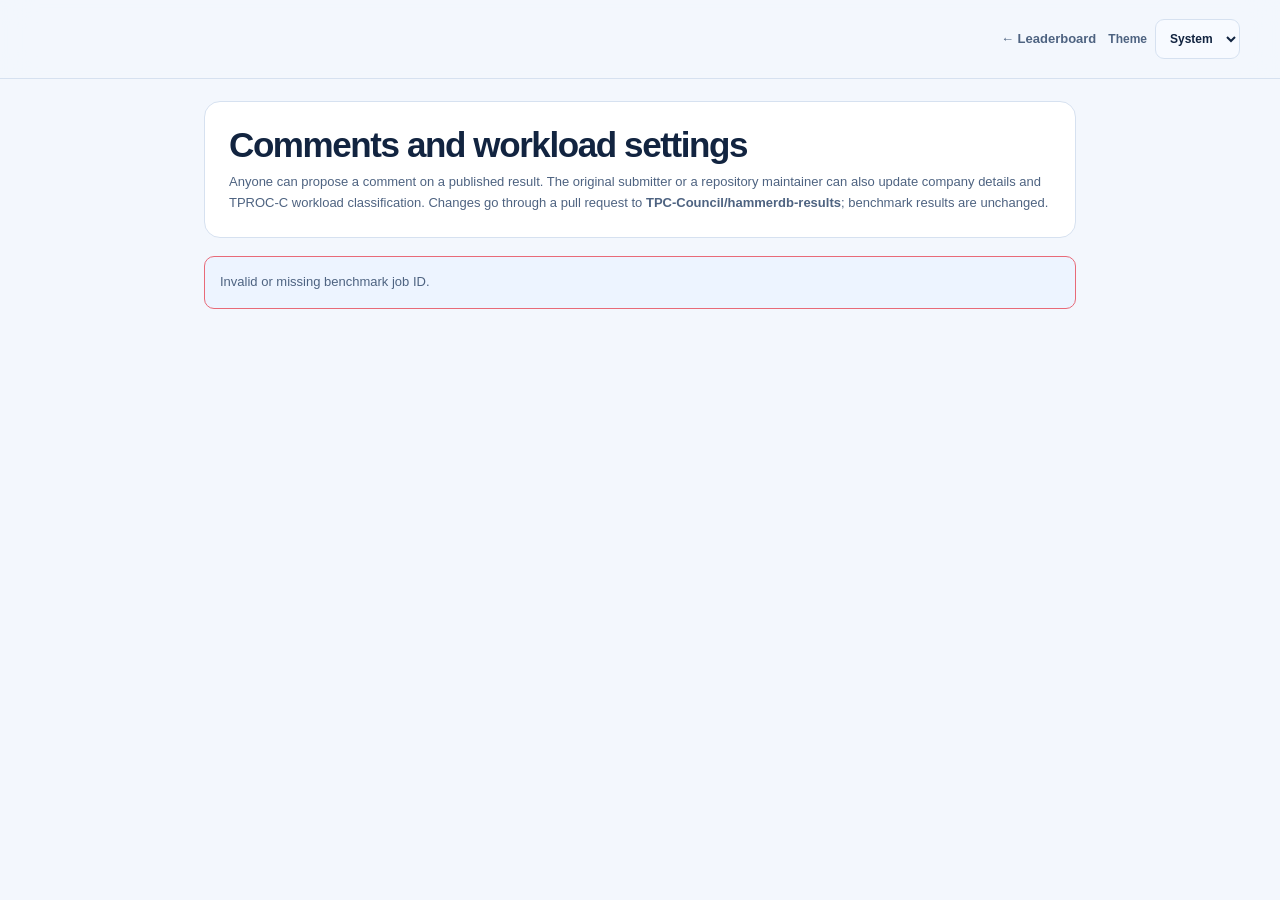
<file: site/annotate.html>
<!doctype html>
<html lang="en">
<head>
  <meta charset="utf-8">
  <meta name="viewport" content="width=device-width,initial-scale=1">
  <meta name="color-scheme" content="light dark">
  <title>Add comments · HammerDB Benchmark Leaderboard</title>
  <script>
    (() => {
      let preference="system";
      try { preference=localStorage.getItem("hammerdb-results-theme")||"system"; } catch(e){}
      const dark=window.matchMedia&&window.matchMedia("(prefers-color-scheme: dark)").matches;
      document.documentElement.dataset.theme = preference==="dark"||preference==="light"
        ? preference : dark?"dark":"light";
    })();
  </script>
  <script src="repository-context.js"></script>
  <script src="repository.js"></script>
  <link rel="stylesheet" href="leaderboard.css">
  <style>
    .annotate-page{max-width:920px;padding:22px 24px 60px;margin:auto}
    .annotate-header,.annotate-card{background:var(--surface);border:1px solid var(--border);border-radius:16px;padding:24px;margin:0 0 18px}
    .annotate-header h1{font-size:clamp(26px,3.5vw,35px);letter-spacing:-.04em;margin:0 0 8px}
    .annotate-header p,.annotate-help{color:var(--muted);font-size:13px;line-height:1.6;margin:0}
    .annotate-card h2{font-size:20px;letter-spacing:-.02em;margin:0 0 8px}
    .annotate-meta{display:grid;grid-template-columns:1fr 1fr;gap:12px;margin-top:16px}
    .annotate-meta>div{background:var(--surface-soft);border:1px solid var(--border);border-radius:10px;padding:13px}
    .annotate-meta span{display:block;font-size:10px;color:var(--muted);font-weight:850;letter-spacing:.08em}
    .annotate-meta strong{display:block;word-break:break-word;margin-top:4px}
    .annotate-fields{display:grid;grid-template-columns:1fr 1fr;gap:14px;margin-top:18px}
    .annotate-field{display:flex;flex-direction:column;gap:7px;margin-bottom:13px}
    .annotate-field label{font-weight:780;font-size:13px}
    .annotate-field input,.annotate-field textarea{background:var(--surface-soft);border:1px solid var(--border);border-radius:9px;padding:11px;color:var(--text);width:100%;font:inherit;min-height:45px}
    .annotate-field textarea{min-height:105px;resize:vertical}
    .annotate-field .help{font-size:12px;color:var(--muted)}
    .previous-note{white-space:pre-wrap;overflow-wrap:anywhere;border-left:3px solid var(--accent);padding:10px 12px;background:var(--surface-soft);border-radius:0 9px 9px 0;font-size:13px;margin:10px 0}
    .annotate-submit{display:flex;gap:12px;flex-wrap:wrap;margin-top:14px}
    .annotate-submit button{cursor:pointer;border-radius:10px;padding:12px 17px;font-weight:850}
    .annotate-submit button:first-child{background:linear-gradient(100deg,#457fea,#8052d3);color:#fff;border:0}
    .annotate-submit button:last-child{background:var(--surface-soft);color:var(--text);border:1px solid var(--border)}
    .annotate-status{color:var(--muted);font-size:13px;padding:15px;border:1px solid var(--border);border-radius:10px;background:var(--surface-soft);margin:14px 0}
    .annotate-status.error{border-color:#e86a78}
    .annotate-status.success{border-color:#25ad80}
    .annotate-preview{margin-top:16px}
    .annotate-preview summary{font-size:13px;font-weight:800;cursor:pointer;color:var(--accent)}
    .annotate-preview pre{font-size:12px;overflow:auto;max-height:300px;padding:14px;border-radius:8px;background:var(--surface-soft);white-space:pre-wrap;overflow-wrap:anywhere}
    .annotate-permission{display:inline-block;font-size:11px;font-weight:700;color:var(--muted);vertical-align:middle;margin-left:9px}
    .annotate-current{font-size:13px;background:var(--surface-soft);padding:10px 12px;margin:16px 0;border-radius:9px;border:1px solid var(--border)}
    .workload-choices{border:1px solid var(--border);border-radius:11px;padding:13px;display:flex;gap:9px;flex-wrap:wrap;margin:0 0 20px}
    .workload-choices legend{font-size:12px;color:var(--muted);font-weight:780;padding:0 6px}
    .workload-choices label{display:flex;align-items:center;gap:7px;border:1px solid var(--border);border-radius:9px;padding:9px 12px;cursor:pointer;font-size:13px;background:var(--surface-soft);font-weight:780}
    .workload-choices label:has(input:checked){border-color:var(--accent);background:color-mix(in srgb,var(--surface) 83%,var(--accent))}
    .workload-choices input{accent-color:var(--accent)}
    .annotate-field select{background:var(--surface-soft);border:1px solid var(--border);border-radius:9px;padding:11px;color:var(--text);min-height:45px}
    .annotate-link{font-size:13px;font-weight:800}
    #form-container[hidden],.annotate-status[hidden]{display:none!important}
    .annotate-optional>summary{cursor:pointer;font-size:16px;font-weight:800;line-height:1.5}
    .annotate-extra-section{margin-top:18px;padding-top:15px;border-top:1px solid var(--border)}
    .annotate-field [aria-invalid="true"]{border-color:#e86a78;outline:2px solid #e86a7833}
    #action-status{margin-top:14px}
    @media(max-width:660px){.annotate-meta,.annotate-fields{grid-template-columns:1fr}.annotate-page{padding-inline:14px}.annotate-header,.annotate-card{padding:18px}}
  </style>
</head>
<body>
<header class="topbar"><div class="topbar-inner"><div class="topbar-actions">
  <a class="nav-link" href="index.html">← Leaderboard</a>
  <label class="theme-control" for="theme-select"><span>Theme</span>
    <select id="theme-select" class="theme-select" aria-label="Colour theme">
      <option value="system">System</option><option value="light">Light</option><option value="dark">Dark</option>
    </select>
  </label>
</div></div></header>
<main class="annotate-page">
  <section class="annotate-header">
    <h1>Comments and workload settings</h1>
    <p>Anyone can propose a comment on a published result. The original submitter or a repository maintainer
      can also update company details and TPROC-C workload classification. Changes go through a pull request
      to <strong data-repository-name>the hosting repository</strong>; benchmark results are unchanged.</p>
  </section>
  <div id="annotate-status" class="annotate-status" role="status" aria-live="polite">Loading published result…</div>
  <div id="form-container" hidden>
    <section class="annotate-card">
      <h2>Original submission</h2>
      <div class="annotate-meta">
        <div><span>RESULT</span><strong id="result-label"></strong></div>
        <div><span>ORIGINAL GITHUB SUBMITTER</span><strong id="result-submitter"></strong></div>
      </div>
      <p class="annotate-help" style="margin-top:13px">Comments are attributed to their GitHub author. Company and workload changes require the original submitter or a maintainer with write access; PR validation checks permissions.</p>
      <div id="prior-notes" hidden>
        <h3 style="font-size:14px;margin:18px 0 4px">Existing comments</h3>
        <div id="prior-comments"></div>
      </div>
      <div id="pr-notes" hidden>
        <h3 style="font-size:14px;margin:18px 0 4px">Original pull request description</h3>
        <p class="previous-note" id="original-pr-description"></p>
      </div>
    </section>
    <section class="annotate-card">
      <h2>Add a comment</h2>
      <p class="annotate-help">To add a comment, enter your GitHub username and the comment. Company and workload settings are optional.</p>
      <div class="annotate-field" style="margin-top:16px"><label for="comment-author">Your GitHub username</label><input id="comment-author" maxlength="39" autocomplete="username" placeholder="GitHub login of the person opening the PR"><span class="help">If you add a comment, this must match the GitHub account opening the pull request.</span></div>
      <div class="annotate-field"><label for="new-comment">Your comment</label>
        <textarea id="new-comment" maxlength="4000" placeholder="Benchmark setup, configuration, observations or follow-up details"></textarea>
      </div>
    </section>
    <details class="annotate-card annotate-optional">
      <summary>Company and CPU/I/O settings (optional)</summary>
      <p class="annotate-help" style="margin-top:10px">Leave this closed to add only a comment. Company and workload changes are restricted to the original submitter or a maintainer.</p>
      <section class="annotate-extra-section">
      <h2>Company details <small class="annotate-permission">Original submitter or maintainer</small></h2>
      <div class="annotate-fields">
        <div class="annotate-field"><label for="company-name">Company / organisation</label><input id="company-name" maxlength="120" placeholder="Organisation name"></div>
        <div class="annotate-field"><label for="company-logo">Company logo (public HTTPS URL)</label><input id="company-logo" type="url" maxlength="500" placeholder="https://example.com/logo.png"></div>
      </div>
      <div class="annotate-field"><label for="company-description">Company description</label>
        <textarea id="company-description" maxlength="350" placeholder="Short description of your organisation"></textarea></div>
    </section>
    <section class="annotate-extra-section" id="workload-section" hidden>
      <h2>TPROC-C workload classification <small class="annotate-permission">Original submitter or maintainer</small></h2>
      <div class="annotate-current">Current: <strong id="current-workload">Not classified</strong></div>
      <fieldset class="workload-choices"><legend>Select classification</legend>
        <label><input type="radio" name="classification" value="unclassified" checked><span>Not classified</span></label>
        <label><input type="radio" name="classification" value="cpu-intensive"><span>CPU-intensive</span></label>
        <label><input type="radio" name="classification" value="io-intensive"><span>I/O-intensive</span></label>
      </fieldset>
      <div class="annotate-fields">
        <div class="annotate-field"><label for="uaw-setting">Use All Warehouses (UAW)</label>
          <select id="uaw-setting"><option value="unknown">Not recorded</option><option value="false">Disabled</option><option value="true">Enabled</option></select></div>
        <div class="annotate-field"><label for="durability-setting">Database durability</label>
          <select id="durability-setting"><option value="unknown">Not recorded</option><option value="full">Full / synchronous</option><option value="relaxed">Relaxed / asynchronous</option></select></div>
      </div>
      <div class="annotate-field"><label for="workload-details">Configuration details</label>
        <textarea id="workload-details" maxlength="1200" placeholder="Record the UAW setting, database durability parameters and any evidence supporting this classification."></textarea>
      </div>
      <p class="annotate-help">CPU-intensive requires UAW disabled; I/O-intensive requires UAW enabled and full durability. Both require at least 20 characters of configuration evidence. These are configuration labels, not a diagnosis from IOPS alone.</p>
    </section>
    </details>
    <section class="annotate-card">
      <h2>Send for review</h2>
      <div class="annotate-submit">
        <button type="button" id="send-github">Copy JSON and open GitHub</button>
        <button type="button" id="copy-json">Copy JSON only</button>
      </div>
      <p id="action-status" class="annotate-status" role="status" aria-live="polite" hidden></p>
      <p class="annotate-help" style="margin-top:12px">GitHub opens the file editor. Paste the copied JSON, commit it to a branch or fork, and open a pull request against <strong data-repository-name>the hosting repository</strong>. If an annotation already exists, replace its contents in the editor. <strong>No changes are submitted automatically.</strong></p>
      <p id="github-target" style="margin-top:10px"><a class="annotate-link" id="github-editor-link" href="#" target="_blank" rel="noopener noreferrer">Open GitHub editor</a></p>
      <details class="annotate-preview"><summary>Review the JSON to paste</summary><pre id="annotation-preview"></pre></details>
    </section>
  </div>
</main>
<script>
(() => {
  "use strict";
  const $=(id)=>document.getElementById(id);
  const target=window.HammerDBResultsRepo;
  const params=new URLSearchParams(location.search);
  const jobid=params.get("jobid");
  const media=window.matchMedia?window.matchMedia("(prefers-color-scheme: dark)"):null;
  function themeChoice(){try{return localStorage.getItem("hammerdb-results-theme")||"system";}catch(e){return "system";}}
  function theme(choice){
    const c=["system","light","dark"].includes(choice)?choice:"system";
    document.documentElement.dataset.theme=c==="system"?(media?.matches?"dark":"light"):c;
    $("theme-select").value=c;
  }
  theme(themeChoice());
  $("theme-select").addEventListener("change",(e)=>{
    const c=e.target.value;
    try {if(c==="system")localStorage.removeItem("hammerdb-results-theme");else localStorage.setItem("hammerdb-results-theme",c);}catch(e){}
    theme(c);
  });
  media?.addEventListener?.("change",()=>{if(themeChoice()==="system")theme("system");});
  let row=null;
  let initialCompany=null;
  let initialWorkload=null;
  function status(message,kind){
    $("annotate-status").textContent=message;
    $("annotate-status").className="annotate-status"+(kind?" "+kind:"");
  }
  function safeHttps(raw){
    try {
      const url=new URL(raw);
      return url.protocol==="https:"&&!url.username&&!url.password?url.href:null;
    }catch(e){return null;}
  }
  const idValid=typeof jobid==="string"&&/^[a-z0-9_-]{5,80}$/i.test(jobid);
  if(!idValid){status("Invalid or missing benchmark job ID.","error");return;}
  function addNote(container,comment){
    const p=document.createElement("p");
    p.className="previous-note";
    const person=comment && typeof comment==="object"?comment.github_username:null;
    if(person){
      const a=document.createElement("a");
      a.href="https://github.com/"+encodeURIComponent(person);
      a.target="_blank";a.rel="noopener noreferrer";a.textContent="@"+person+": ";
      p.append(a);
    }
    p.append(document.createTextNode(typeof comment==="string"?comment:String(comment?.text||"")));
    container.appendChild(p);
  }
  function githubEditorPath(result){
    const filename="submissions/annotations/"+result.jobid+".json";
    const root=target.url+"/"+(result.annotation_exists?"edit":"new")+"/"+target.branch;
    return root+(result.annotation_exists?"/"+filename:"?filename="+encodeURIComponent(filename));
  }
  function workloadInputs(){
    const classification=document.querySelector('input[name="classification"]:checked')?.value||"unclassified";
    const uaw=$("uaw-setting").value;
    return {classification,use_all_warehouses:uaw==="unknown"?null:uaw==="true",
      durability:$("durability-setting").value,details:$("workload-details").value.trim()};
  }
  function inputError(message,fieldId){
    const error=new Error(message);
    error.fieldId=fieldId;
    throw error;
  }
  function checkedWorkload(profile){
    if(profile.classification!=="unclassified"){
      if(profile.details.length<20)
        inputError("CPU/I/O classification requires at least 20 characters of configuration details.","workload-details");
      if(profile.use_all_warehouses===null||profile.durability==="unknown")
        inputError("Select UAW and database durability for this classification.","uaw-setting");
      if(profile.classification==="io-intensive"&&(profile.use_all_warehouses!==true||profile.durability!=="full"))
        inputError("I/O-intensive requires UAW enabled and full durability.","uaw-setting");
      if(profile.classification==="cpu-intensive"&&profile.use_all_warehouses!==false)
        inputError("CPU-intensive requires UAW disabled.","uaw-setting");
    }
    return profile;
  }
  function makeAnnotation(){
    if(!row)inputError("Result details have not loaded.");
    const name=$("company-name").value.trim(),logo=$("company-logo").value.trim();
    const description=$("company-description").value.trim(),comment=$("new-comment").value.trim();
    const author=$("comment-author").value.trim().replace(/^@/,"");
    const gh=/^[a-z\d](?:[a-z\d-]{0,37}[a-z\d])?(?:\[bot\])?$/i;
    if(comment&&(!gh.test(author)||author.includes("--")))
      inputError("Enter the GitHub username that will open the pull request.","comment-author");
    const comments=Array.isArray(row.submitter_comments)?row.submitter_comments.slice():[];
    if(comment)comments.push({github_username:author,text:comment});
    if(comments.length>30)
      inputError("This result already has 30 comments. Ask a maintainer to consolidate them.","new-comment");
    const changedCompany=!initialCompany||
      name!==initialCompany.name||logo!==initialCompany.logo_url||description!==initialCompany.description;
    if(changedCompany&&logo&&!safeHttps(logo))
      inputError("Company logo must be a public HTTPS URL.","company-logo");
    if(changedCompany&&logo&&!name)
      inputError("Provide a company name when including a logo.","company-name");
    const company=changedCompany?
      {name,logo_url:logo?safeHttps(logo):"",description}:(row.annotation_company||{});
    const annotation={jobid:row.jobid,github_username:row.submitted_by,company,comments};
    let changedWorkload=false;
    if(row.benchmark==="TPROC-C"){
      const current=workloadInputs();
      changedWorkload=!!initialWorkload&&
        Object.keys(current).some(key=>current[key]!==initialWorkload[key]);
      if(changedWorkload)annotation.workload=checkedWorkload(current);
      else if(row.annotation_workload)annotation.workload=row.annotation_workload;
    }
    if(!comment&&!changedCompany&&!changedWorkload)
      inputError("Enter a comment above, or change an optional company/workload setting.","new-comment");
    if(!comments.length&&!company.name&&!company.description&&!annotation.workload)
      inputError("Add a comment or provide company/workload information.","new-comment");
    return JSON.stringify(annotation,null,2)+"\n";
  }
  function actionStatus(message,kind,fieldId){
    const node=$("action-status");
    node.hidden=false;
    node.textContent=message;
    node.className="annotate-status"+(kind?" "+kind:"");
    if(fieldId){
      const field=$(fieldId);
      if(field){
        field.setAttribute("aria-invalid","true");
        field.focus?.({preventScroll:true});
      }
    }
    node.scrollIntoView?.({block:"nearest"});
  }
  function refreshPreview(){
    if(!row)return;
    try{$("annotation-preview").textContent=makeAnnotation();}
    catch(e){$("annotation-preview").textContent=e.message;}
  }
  async function copyPrepared(json){
    try{
      if(navigator.clipboard?.writeText){
        await navigator.clipboard.writeText(json);
        return true;
      }
    }catch(e){}
    const fallback=document.createElement("textarea");
    fallback.value=json;
    fallback.setAttribute("readonly","");
    fallback.style.position="fixed";
    fallback.style.top="-9999px";
    document.body.appendChild(fallback);
    fallback.focus();
    fallback.select();
    let copied=false;
    try{copied=typeof document.execCommand==="function"&&document.execCommand("copy");}
    finally{fallback.remove();}
    return copied;
  }
  async function sendForReview(openGitHub){
    let json;
    try{json=makeAnnotation();}
    catch(e){actionStatus(e.message,"error",e.fieldId);return;}
    $("annotation-preview").textContent=json;
    // Start clipboard access before opening a new tab; both happen in the click gesture.
    const pendingCopy=copyPrepared(json);
    const tab=openGitHub?window.open("about:blank","_blank"):null;
    const copied=await pendingCopy;
    if(!copied){
      try{tab?.close();}catch(e){}
      document.querySelector(".annotate-preview").open=true;
      actionStatus("Automatic copy is unavailable. Expand the JSON below, copy it manually, then use the GitHub link.","error");
      return;
    }
    if(openGitHub){
      if(tab){
        tab.opener=null;
        tab.location.replace($("github-editor-link").href);
        actionStatus("JSON copied. Paste it into the GitHub editor, commit your change and open a pull request.","success");
      }else{
        actionStatus("JSON copied. Your browser blocked the new tab; use the GitHub link below to continue.","success");
      }
    }else{
      actionStatus("JSON copied. Paste it into the GitHub editor when you're ready.","success");
    }
  }
  $("copy-json").addEventListener("click",()=>{void sendForReview(false);});
  $("send-github").addEventListener("click",()=>{void sendForReview(true);});
  ["company-name","company-logo","company-description","comment-author","new-comment","uaw-setting","durability-setting","workload-details"].forEach(id=>$(id).addEventListener("input",()=>{
    $(id).removeAttribute("aria-invalid");
    refreshPreview();
  }));
  document.querySelectorAll('input[name="classification"]').forEach(r=>r.addEventListener("change",refreshPreview));
  fetch("leaderboard.json",{cache:"force-cache"})
    .then(r=>{if(!r.ok)throw Error("Leaderboard unavailable (HTTP "+r.status+")");return r.json();})
    .then(data=>{
      row=Array.isArray(data.rows)?data.rows.find(x=>x.jobid===jobid):null;
      if(!row)throw Error("Result not found on this leaderboard.");
      if(!row.submitted_by||!/^[a-z0-9](?:[a-z0-9-]{0,37}[a-z0-9])?$/i.test(row.submitted_by))
        throw Error("Original GitHub submitter is not recorded; ask a maintainer to establish the result's attribution first.");
      $("result-label").textContent=(row.database_display||row.database||"Database")+" · "+row.benchmark+" · "+row.jobid;
      $("result-submitter").textContent="@"+row.submitted_by;
      $("company-name").value=row.company_name||"";
      $("company-logo").value=row.company_logo_url||"";
      $("company-description").value=row.company_description||"";
      initialCompany={name:$("company-name").value.trim(),logo_url:$("company-logo").value.trim(),description:$("company-description").value.trim()};
      if(Array.isArray(row.submitter_comments)&&row.submitter_comments.length){
        $("prior-notes").hidden=false;
        row.submitter_comments.forEach(x=>addNote($("prior-comments"),x));
      }
      if(row.benchmark==="TPROC-C"){
        $("workload-section").hidden=false;
        const label={"unclassified":"Not classified","cpu-intensive":"CPU-intensive","io-intensive":"I/O-intensive"};
        $("current-workload").textContent=label[row.workload_class]||"Not classified";
        const choice=document.querySelector('input[name="classification"][value="'+(row.workload_class||"unclassified")+'"]');
        if(choice)choice.checked=true;
        $("uaw-setting").value=row.workload_uaw==null?"unknown":String(row.workload_uaw);
        $("durability-setting").value=row.workload_durability||"unknown";
        $("workload-details").value=row.workload_details||"";
        initialWorkload=workloadInputs();
      }
      if(row.original_pr_description){
        $("pr-notes").hidden=false;
        $("original-pr-description").textContent=row.original_pr_description;
      }
      $("github-editor-link").href=githubEditorPath(row);
      $("github-editor-link").textContent="Open "+target.fullName+" on GitHub";
      $("form-container").hidden=false;
      status("Result found. Add a comment, or update company/workload details if you are the original submitter or a maintainer.","success");
      refreshPreview();
    }).catch(e=>status(e.message,"error"));
})();
</script>
</body>
</html>
</file>
<file: site/leaderboard.css>
/* HammerDB community leaderboard — independent visual identity, responsive and accessible. */
:root {
  color-scheme: dark;
  --bg: #090f1e;
  --text: #eef4ff;
  --muted: #98abc8;
  --surface: #111c31;
  --surface-raised: #17243a;
  --surface-soft: #0d182b;
  --border: #253854;
  --accent: #72d0fd;
  --accent-2: #9a8afa;
  --shadow: 0 16px 48px rgba(1, 8, 25, .25);
  --bar-track: #243650;
}
:root[data-theme="light"] {
  color-scheme: light;
  --bg: #f3f7fd;
  --text: #122440;
  --muted: #4e6381;
  --surface: #fff;
  --surface-raised: #f7faff;
  --surface-soft: #edf4ff;
  --border: #d6e1f0;
  --accent: #1468a9;
  --accent-2: #664bca;
  --shadow: 0 13px 36px rgba(29, 61, 108, .09);
  --bar-track: #dfebf7;
}
*{box-sizing:border-box}
html{scroll-behavior:smooth}
body{margin:0;min-height:100vh;background:var(--bg);color:var(--text);font:15px/1.55 Inter,ui-sans-serif,-apple-system,BlinkMacSystemFont,"Segoe UI",sans-serif;transition:background .22s,color .22s}
a{color:var(--accent)}a:hover{text-decoration-color:currentColor}
button,input,select,textarea{font:inherit}
button,input,select,textarea{outline-offset:3px}
[hidden]{display:none!important}
.ambient{position:absolute;z-index:-1;pointer-events:none;filter:blur(64px);opacity:.22}
.ambient-one{width:34vw;height:460px;top:50px;right:0;background:#2955b5;border-radius:50%}
.ambient-two{width:35vw;height:430px;top:400px;left:0;background:#4a278a;border-radius:50%;opacity:.1}
:root[data-theme="light"] .ambient{opacity:.10}
.page,.topbar-inner{max-width:1260px;margin:0 auto;padding-inline:30px}
.topbar{border-bottom:1px solid var(--border);background:color-mix(in srgb,var(--bg) 85%, transparent);backdrop-filter:blur(16px);position:sticky;top:0;z-index:20}
.topbar-inner{min-height:78px;display:flex;align-items:center;justify-content:space-between;gap:16px}
.brand{display:flex;align-items:center;gap:11px;text-decoration:none;color:var(--text)}
.brand img{object-fit:contain;height:44px;width:auto;max-width:65px}
.brand-type{display:flex;flex-direction:column;line-height:1.1}
.brand-type strong{font-size:20px;letter-spacing:-.04em}
.brand-type small{font-size:9px;letter-spacing:.17em;font-weight:800;color:var(--muted);margin-top:5px}
.topbar-actions,.hero-actions{display:flex;align-items:center;gap:12px;flex-wrap:wrap}
.nav-link{color:var(--muted);text-decoration:none;font-weight:700;font-size:13px}
.theme-toggle{background:var(--surface-raised);color:var(--text);border:1px solid var(--border);border-radius:11px;padding:10px 14px;cursor:pointer;font-weight:750}
.action{display:inline-flex;gap:10px;align-items:center;justify-content:center;text-decoration:none;border:1px solid transparent;border-radius:11px;font-size:13px;font-weight:800;padding:11px 17px}
.action-primary{background:linear-gradient(110deg,#4d8cf6,#815ff0);color:white;box-shadow:0 7px 28px rgba(75,111,241,.17)}
.action-primary:hover{filter:brightness(1.1)}
.action-secondary{color:var(--text);background:var(--surface-raised);border-color:var(--border)}
.hero-panel{display:grid;grid-template-columns:minmax(0,1.5fr) minmax(260px,.8fr);gap:35px;padding:56px 44px;margin-top:28px;border:1px solid var(--border);border-radius:24px;background:linear-gradient(118deg,color-mix(in srgb,var(--surface) 95%,#1e58bc 5%),var(--surface-soft));box-shadow:var(--shadow);overflow:hidden;position:relative}
.hero-panel:after{content:"";position:absolute;right:-120px;top:-180px;width:440px;height:440px;border-radius:50%;border:1px solid rgba(108,165,241,.15);box-shadow:0 0 0 50px rgba(77,140,246,.025),0 0 0 120px rgba(120,99,240,.025);pointer-events:none}
.hero-text,.hero-side{position:relative;z-index:1}
.eyebrow,.benchmark-kicker{font-size:11px;letter-spacing:.18em;color:var(--accent);font-weight:850}
.eyebrow-divider{margin:0 9px;opacity:.4}
.pulse{display:inline-block;width:7px;height:7px;margin-right:9px;background:#51d9a6;border-radius:50%;box-shadow:0 0 0 4px rgba(81,217,166,.13)}
h1,h2,h3,p{margin-top:0}
h1{font-size:clamp(34px,4vw,57px);line-height:1.08;letter-spacing:-.055em;font-weight:860;margin:19px 0 19px}
.gradient-text{background:linear-gradient(105deg,#69caff 3%,#c29bff 72%,#fbaedc);background-clip:text;-webkit-background-clip:text;color:transparent}
:root[data-theme="light"] .gradient-text{background-image:linear-gradient(105deg,#1268ac,#7755c0 75%)}
.hero-text p{font-size:16px;max-width:660px;color:var(--muted);line-height:1.7;margin-bottom:23px}
.hero-side{align-self:center;background:color-mix(in srgb,var(--bg) 70%, transparent);border:1px solid var(--border);border-radius:16px;padding:21px;box-shadow:inset 0 1px rgba(255,255,255,.035)}
.terminal-header{color:var(--accent);font:800 11px/1.3 ui-monospace,SFMono-Regular,Consolas,monospace;letter-spacing:.08em;margin-bottom:16px}
.terminal-lights{color:#72dca5;margin-right:12px;letter-spacing:.21em}
.terminal-row{display:flex;justify-content:space-between;gap:15px;font-size:12px;border-bottom:1px solid var(--border);padding:10px 0}
.terminal-row span{color:var(--muted)}.terminal-row strong{text-align:right;font-weight:750}
.terminal-disclaimer{font-size:11px;color:var(--muted);padding-top:14px}
.stats-grid{display:grid;grid-template-columns:repeat(4,minmax(0,1fr));gap:15px;margin-top:20px}
.stat{background:linear-gradient(125deg,var(--surface),var(--surface-raised));border:1px solid var(--border);padding:22px 23px;border-radius:17px;box-shadow:var(--shadow)}
.stat-key{display:block;font-size:12px;font-weight:750;color:var(--muted);margin-bottom:9px}
.stat strong{display:block;font-size:32px;letter-spacing:-.04em;line-height:1.1}
.stat small{display:block;color:var(--muted);font-size:11px;margin-top:8px}
.stat-accent{background:linear-gradient(115deg,rgba(74,112,224,.23),rgba(105,66,196,.16))}
.stat-accent strong{color:var(--accent)}
.leaderboard-section{padding-top:52px}
.section-heading{display:flex;justify-content:space-between;align-items:end;gap:20px;margin-bottom:20px}
.section-heading h2{font-size:31px;letter-spacing:-.045em;margin:7px 0 0}
.section-heading p{color:var(--muted);margin:5px 0 0}
.filter-counter{font-size:12px;font-weight:800;color:var(--accent);background:var(--surface);border:1px solid var(--border);padding:7px 12px;border-radius:999px;white-space:nowrap}
.filter-bar{display:grid;grid-template-columns:minmax(190px,2fr) repeat(3,minmax(135px,1fr));gap:10px;background:var(--surface);border:1px solid var(--border);padding:14px;border-radius:17px}
.filter-bar label{display:flex;flex-direction:column;gap:7px;min-width:0}
.filter-label{font-size:9px;letter-spacing:.16em;font-weight:850;color:var(--muted)}
.filter-bar input,.filter-bar select{min-width:0;width:100%;background:var(--surface-soft);color:var(--text);border:1px solid var(--border);border-radius:9px;padding:11px 12px;min-height:44px}
.profile-note{font-size:12px;padding:15px 16px;background:color-mix(in srgb,var(--surface) 92%,var(--accent-2));border:1px solid var(--border);border-radius:12px;color:var(--muted);margin:16px 0 26px}
.profile-note strong{color:var(--text)}
.load-status,.no-results{padding:35px;text-align:center;background:var(--surface);color:var(--muted);border:1px solid var(--border);border-radius:16px}
.benchmark-block{margin-bottom:40px}
.benchmark-heading{display:flex;justify-content:space-between;gap:12px;align-items:end;margin:23px 0 15px;padding-bottom:13px;border-bottom:1px solid var(--border)}
.benchmark-heading h3{font-size:29px;letter-spacing:-.035em;line-height:1.15;margin:8px 0 0}
.heading-count{font-size:14px;color:var(--muted);font-weight:650;margin-left:6px}
.benchmark-unit{font-size:12px;font-weight:700;color:var(--muted)}
.results-list{display:flex;flex-direction:column;gap:13px}
.sf-heading{font-size:14px;letter-spacing:.02em;color:var(--accent);font-weight:850;margin:14px 0 0}
.result-card{background:linear-gradient(115deg,var(--surface),color-mix(in srgb,var(--surface) 92%,var(--accent-2)));border:1px solid var(--border);border-radius:17px;padding:23px;position:relative;box-shadow:0 3px 16px rgba(0,0,0,.06);transition:transform .16s,border-color .16s}
.result-card:hover{transform:translateY(-2px);border-color:color-mix(in srgb,var(--border) 55%,var(--accent))}
.card-top{display:flex;align-items:flex-start;gap:15px;padding-right:185px}
.rank-pill{min-width:43px;height:43px;border-radius:12px;display:grid;place-items:center;background:linear-gradient(130deg,rgba(73,130,229,.24),rgba(133,91,241,.22));border:1px solid rgba(102,142,241,.23);color:var(--accent);font-weight:850;font-size:15px}
.db-title{font-size:21px;line-height:1.18;font-weight:850;letter-spacing:-.035em;margin:1px 0 3px}
.db-subtitle{color:var(--muted);font-size:12px}
.profile-badge{position:absolute;right:22px;top:21px;padding:9px 12px;border-radius:10px;border:1px solid var(--border);font-size:11px;font-weight:850;letter-spacing:.025em;max-width:180px;text-align:center}
.profile-badge.cpu{color:#d1b6ff;background:rgba(116,70,190,.23);border-color:rgba(168,122,234,.4)}
.profile-badge.io{color:#74e8cf;background:rgba(35,152,144,.17);border-color:rgba(46,200,179,.35)}
.profile-badge.unknown{color:var(--muted);background:var(--surface-raised)}
:root[data-theme="light"] .profile-badge.cpu{color:#6840a3;background:#eee5fc}
:root[data-theme="light"] .profile-badge.io{color:#0c7667;background:#dff8f3}
.card-core{display:grid;grid-template-columns:minmax(180px,.7fr) minmax(170px,.7fr) minmax(0,1fr);gap:18px;margin-top:23px;align-items:center}
.metric-main strong{font-size:clamp(26px,2.65vw,38px);font-weight:880;line-height:1;letter-spacing:-.055em}
.metric-main .metric-unit{font-size:11px;font-weight:850;color:var(--accent);margin-left:7px;letter-spacing:.02em}
.metric-secondary{color:var(--muted);margin-top:8px;font-size:12px}
.perf-track{height:7px;background:var(--bar-track);overflow:hidden;border-radius:30px;margin-top:13px}
.perf-fill{height:100%;border-radius:inherit;background:linear-gradient(90deg,#45aef2,#9f79f8)}
.metric-context{padding:8px 0;border-left:1px solid var(--border);padding-left:19px}
.context-label{font-size:10px;text-transform:uppercase;letter-spacing:.13em;font-weight:800;color:var(--muted);margin-bottom:5px}
.context-value{font-weight:800;font-size:14px;white-space:nowrap;overflow:hidden;text-overflow:ellipsis}
.context-small{font-size:11px;color:var(--muted);margin-top:5px}
.configuration{display:flex;gap:7px;flex-wrap:wrap}
.chip{border:1px solid var(--border);border-radius:8px;padding:5px 9px;font-size:11px;font-weight:700;background:var(--surface-raised);color:var(--muted);white-space:nowrap}
.card-description{margin:15px 0 2px;border-left:3px solid var(--accent-2);padding:5px 0 5px 12px;color:var(--text);font-size:13px;white-space:pre-wrap;overflow-wrap:anywhere}
.card-bottom{display:flex;justify-content:space-between;align-items:center;flex-wrap:wrap;gap:15px;border-top:1px solid var(--border);margin-top:20px;padding-top:17px}
.attribution{display:flex;align-items:center;gap:12px;min-width:0;flex:1}
.github-avatar{width:34px;height:34px;border-radius:50%;background:var(--surface-raised);border:1px solid var(--border);display:grid;place-items:center;font-weight:850;color:var(--accent)}
.attribution-text{font-size:12px;min-width:0}
.attribution-text a{font-weight:800;text-decoration:none}
.attribution-text .origin{color:var(--muted);font-size:11px}
.company-block{display:flex;align-items:center;gap:9px;border-left:1px solid var(--border);padding-left:14px;min-width:0;flex:1}
.company-logo{width:34px;height:34px;object-fit:contain;border-radius:6px;background:var(--surface-raised)}
.company-name{font-weight:800;font-size:12px;word-break:break-word}
.company-description{color:var(--muted);font-size:11px;overflow-wrap:anywhere}
.card-actions{display:flex;gap:10px;align-items:center}
.report-link{display:inline-flex;background:linear-gradient(100deg,#386fd9,#7556d8);color:#fff;text-decoration:none;border-radius:10px;padding:9px 13px;font-size:12px;font-weight:850;white-space:nowrap}
.report-link:hover{filter:brightness(1.13)}
.provenance-link{font-size:11px;color:var(--muted);text-decoration:none;white-space:nowrap}
.configuration-evidence{border-top:1px solid var(--border);padding-top:12px;margin-top:16px;font-size:12px;color:var(--muted)}
.configuration-evidence summary{cursor:pointer;font-weight:750;color:var(--accent)}
.configuration-evidence p{white-space:pre-wrap;margin:8px 0 0}
.footer{border-top:1px solid var(--border);display:flex;gap:22px;justify-content:space-between;margin:36px 0 24px;padding-top:24px;font-size:11px;color:var(--muted)}
.footer span:last-child{text-align:right}
@media(max-width:990px){.hero-panel{grid-template-columns:1fr;padding:34px}.hero-side{max-width:650px}.stats-grid{grid-template-columns:repeat(2,minmax(0,1fr))}.filter-bar{grid-template-columns:1fr 1fr}.card-core{grid-template-columns:1fr 1fr}.configuration{grid-column:1/-1}.nav-link{display:none}}
@media(max-width:640px){.page,.topbar-inner{padding-inline:16px}.topbar-inner{min-height:66px}.topbar-actions{gap:7px}.brand-type small{display:none}.brand-type strong{font-size:17px}.brand img{height:34px}.theme-toggle{padding:9px;font-size:11px}.topbar-actions .action{padding:9px;font-size:11px}.hero-panel{margin-top:16px;padding:28px 20px}.hero-side{display:none}.hero-text p{font-size:14px}.stats-grid{gap:9px}.stat{padding:17px}.stat strong{font-size:27px}.section-heading{flex-direction:column;align-items:start}.filter-bar{grid-template-columns:1fr}.leaderboard-section{padding-top:36px}.card-top{padding-right:0;padding-top:41px}.profile-badge{left:auto;right:19px;top:15px}.card-core{grid-template-columns:1fr;gap:12px}.metric-context{border-left:0;border-top:1px solid var(--border);padding:13px 0 0}.configuration{grid-column:auto}.result-card{padding:19px}.card-bottom{align-items:stretch}.attribution,.company-block{flex-basis:100%}.company-block{border-left:0;border-top:1px solid var(--border);padding:10px 0 0}.footer{display:block}.footer span{display:block}.footer span:last-child{text-align:left;margin-top:8px}}
@media(prefers-reduced-motion:reduce){html{scroll-behavior:auto}*,*:before,*:after{transition:none!important}}

/* Results-first masthead with visible original identities in white frames. */
.masthead{margin:20px 0 18px;background:var(--surface);border:1px solid var(--border);border-radius:18px;padding:24px 28px 16px;box-shadow:0 4px 18px rgba(0,0,0,.08)}
.masthead-main{display:grid;grid-template-columns:145px minmax(0,1fr) 145px;align-items:center;gap:25px}
.masthead-logo-white{display:flex;justify-content:center;align-items:center;background:#fff;border:1px solid #e2e8f0;border-radius:12px;min-height:116px;padding:14px;box-shadow:0 2px 10px rgba(0,0,0,.1)}
.masthead-logo-white img{max-width:100%;max-height:90px;width:auto;height:auto;object-fit:contain}
.masthead-hammerdb{max-width:114px!important}
.masthead-tpc{max-width:116px!important}
.masthead-heading h1{font-size:clamp(26px,3.3vw,38px);font-weight:820;line-height:1.15;letter-spacing:-.036em;margin:0 0 9px}
.masthead-heading p{color:var(--muted);font-size:15px;margin:0}
.masthead-links{display:flex;flex-wrap:wrap;gap:16px;margin-top:13px;font-weight:750;font-size:13px}
.masthead-note{margin:18px 0 0;padding-top:13px;border-top:1px solid var(--border);font-size:12px;color:var(--muted)}
.leaderboard-section{padding-top:24px}
@media(max-width:780px){.masthead{padding:17px}.masthead-main{grid-template-columns:88px minmax(0,1fr) 88px;gap:12px}.masthead-logo-white{padding:8px;min-height:78px}.masthead-logo-white img{max-height:62px}.masthead-heading h1{font-size:24px}.masthead-heading p{font-size:12px}}
@media(max-width:530px){.masthead-main{grid-template-columns:88px 88px;justify-content:start;gap:10px}.masthead-heading{grid-column:1 / -1;grid-row:2}.masthead-logo-white{min-height:75px}.masthead-heading h1{font-size:26px}.masthead-note{margin-top:14px}}

/* Compact navigation: logos appear only once, in the main white-backed masthead. */
.topbar-inner{justify-content:flex-end}
.theme-control{display:flex;align-items:center;gap:8px;color:var(--muted);font-size:12px;font-weight:750}
.theme-select{min-height:40px;background:var(--surface-raised);border:1px solid var(--border);border-radius:9px;padding:8px 10px;color:var(--text);cursor:pointer}
.theme-select:focus-visible{outline:2px solid var(--accent)}
.masthead-note{max-width:1100px;line-height:1.58}
@media(max-width:550px){.theme-control>span{display:none}.theme-select{min-height:38px;padding:6px}}
</file>
